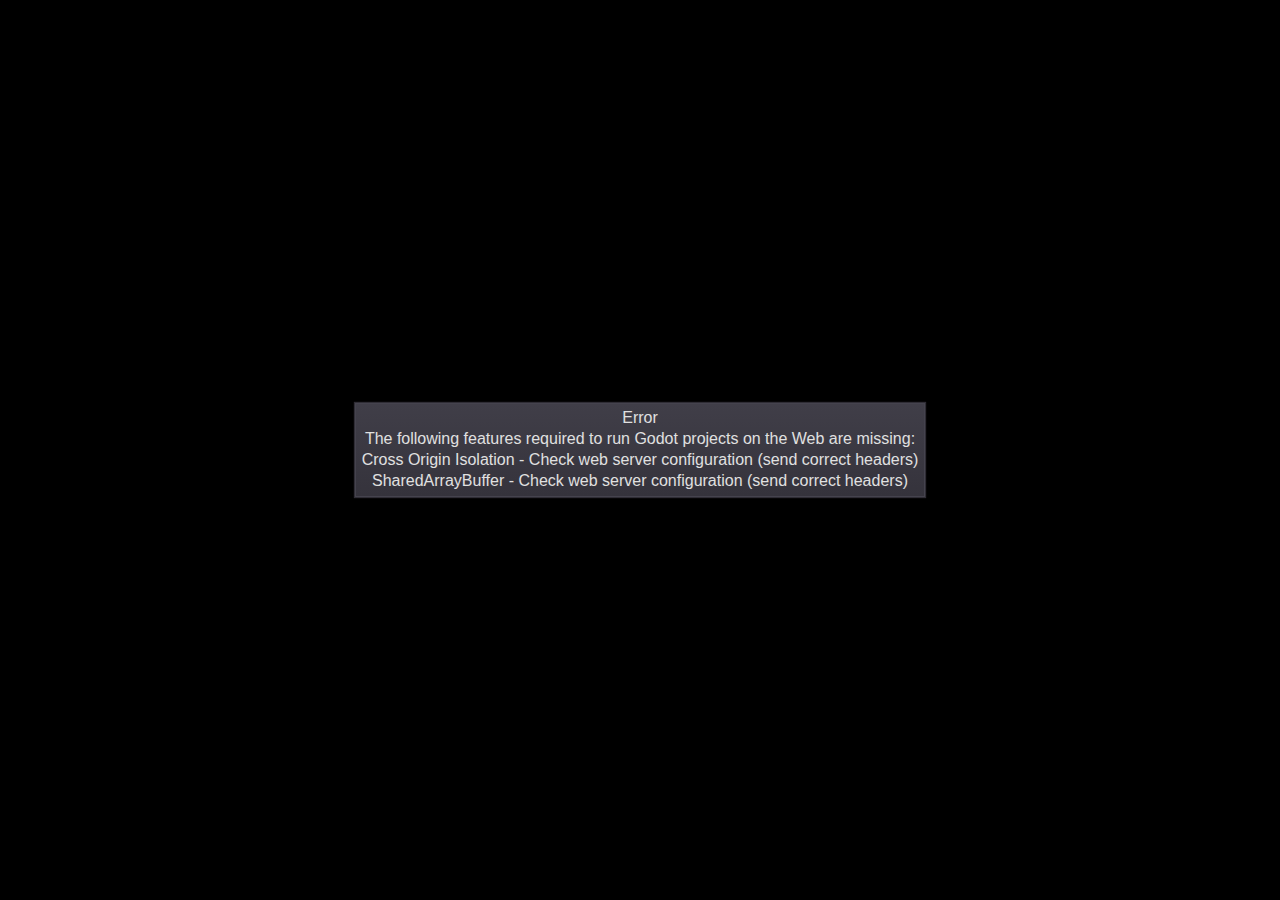
<file: res/Game/Inertia.html>
<!DOCTYPE html>
<html lang="en">
	<head>
		<meta charset="utf-8">
		<meta name="viewport" content="width=device-width, user-scalable=no">
		<title>Inertia</title>
		<style>
body {
	touch-action: none;
	margin: 0;
	border: 0 none;
	padding: 0;
	text-align: center;
	background-color: black;
}

#canvas {
	display: block;
	margin: 0;
	color: white;
}

#canvas:focus {
	outline: none;
}

.godot {
	font-family: 'Noto Sans', 'Droid Sans', Arial, sans-serif;
	color: #e0e0e0;
	background-color: #3b3943;
	background-image: linear-gradient(to bottom, #403e48, #35333c);
	border: 1px solid #45434e;
	box-shadow: 0 0 1px 1px #2f2d35;
}

/* Status display */

#status {
	position: absolute;
	left: 0;
	top: 0;
	right: 0;
	bottom: 0;
	display: flex;
	justify-content: center;
	align-items: center;
	/* don't consume click events - make children visible explicitly */
	visibility: hidden;
}

#status-progress {
	width: 366px;
	height: 7px;
	background-color: #38363A;
	border: 1px solid #444246;
	padding: 1px;
	box-shadow: 0 0 2px 1px #1B1C22;
	border-radius: 2px;
	visibility: visible;
}

@media only screen and (orientation:portrait) {
	#status-progress {
		width: 61.8%;
	}
}

#status-progress-inner {
	height: 100%;
	width: 0;
	box-sizing: border-box;
	transition: width 0.5s linear;
	background-color: #202020;
	border: 1px solid #222223;
	box-shadow: 0 0 1px 1px #27282E;
	border-radius: 3px;
}

#status-indeterminate {
	height: 42px;
	visibility: visible;
	position: relative;
}

#status-indeterminate > div {
	width: 4.5px;
	height: 0;
	border-style: solid;
	border-width: 9px 3px 0 3px;
	border-color: #2b2b2b transparent transparent transparent;
	transform-origin: center 21px;
	position: absolute;
}

#status-indeterminate > div:nth-child(1) { transform: rotate( 22.5deg); }
#status-indeterminate > div:nth-child(2) { transform: rotate( 67.5deg); }
#status-indeterminate > div:nth-child(3) { transform: rotate(112.5deg); }
#status-indeterminate > div:nth-child(4) { transform: rotate(157.5deg); }
#status-indeterminate > div:nth-child(5) { transform: rotate(202.5deg); }
#status-indeterminate > div:nth-child(6) { transform: rotate(247.5deg); }
#status-indeterminate > div:nth-child(7) { transform: rotate(292.5deg); }
#status-indeterminate > div:nth-child(8) { transform: rotate(337.5deg); }

#status-notice {
	margin: 0 100px;
	line-height: 1.3;
	visibility: visible;
	padding: 4px 6px;
	visibility: visible;
}
		</style>
		<link id='-gd-engine-icon' rel='icon' type='image/png' href='Inertia.icon.png' />
<link rel='apple-touch-icon' href='Inertia.apple-touch-icon.png'/>

	</head>
	<body>
		<canvas id="canvas">
			HTML5 canvas appears to be unsupported in the current browser.<br >
			Please try updating or use a different browser.
		</canvas>
		<div id="status">
			<div id="status-progress" style="display: none;" oncontextmenu="event.preventDefault();">
				<div id ="status-progress-inner"></div>
			</div>
			<div id="status-indeterminate" style="display: none;" oncontextmenu="event.preventDefault();">
				<div></div>
				<div></div>
				<div></div>
				<div></div>
				<div></div>
				<div></div>
				<div></div>
				<div></div>
			</div>
			<div id="status-notice" class="godot" style="display: none;"></div>
		</div>

		<script src="Inertia.js"></script>
		<script>
const GODOT_CONFIG = {"args":[],"canvasResizePolicy":2,"executable":"Inertia","experimentalVK":false,"fileSizes":{"Inertia.pck":47520,"Inertia.wasm":35708238},"focusCanvas":true,"gdextensionLibs":[]};
const engine = new Engine(GODOT_CONFIG);

(function () {
	const INDETERMINATE_STATUS_STEP_MS = 100;
	const statusProgress = document.getElementById('status-progress');
	const statusProgressInner = document.getElementById('status-progress-inner');
	const statusIndeterminate = document.getElementById('status-indeterminate');
	const statusNotice = document.getElementById('status-notice');

	let initializing = true;
	let statusMode = 'hidden';

	let animationCallbacks = [];
	function animate(time) {
		animationCallbacks.forEach((callback) => callback(time));
		requestAnimationFrame(animate);
	}
	requestAnimationFrame(animate);

	function animateStatusIndeterminate(ms) {
		const i = Math.floor((ms / INDETERMINATE_STATUS_STEP_MS) % 8);
		if (statusIndeterminate.children[i].style.borderTopColor === '') {
			Array.prototype.slice.call(statusIndeterminate.children).forEach((child) => {
				child.style.borderTopColor = '';
			});
			statusIndeterminate.children[i].style.borderTopColor = '#dfdfdf';
		}
	}

	function setStatusMode(mode) {
		if (statusMode === mode || !initializing) {
			return;
		}
		[statusProgress, statusIndeterminate, statusNotice].forEach((elem) => {
			elem.style.display = 'none';
		});
		animationCallbacks = animationCallbacks.filter(function (value) {
			return (value !== animateStatusIndeterminate);
		});
		switch (mode) {
		case 'progress':
			statusProgress.style.display = 'block';
			break;
		case 'indeterminate':
			statusIndeterminate.style.display = 'block';
			animationCallbacks.push(animateStatusIndeterminate);
			break;
		case 'notice':
			statusNotice.style.display = 'block';
			break;
		case 'hidden':
			break;
		default:
			throw new Error('Invalid status mode');
		}
		statusMode = mode;
	}

	function setStatusNotice(text) {
		while (statusNotice.lastChild) {
			statusNotice.removeChild(statusNotice.lastChild);
		}
		const lines = text.split('\n');
		lines.forEach((line) => {
			statusNotice.appendChild(document.createTextNode(line));
			statusNotice.appendChild(document.createElement('br'));
		});
	}

	function displayFailureNotice(err) {
		const msg = err.message || err;
		console.error(msg);
		setStatusNotice(msg);
		setStatusMode('notice');
		initializing = false;
	}

	const missing = Engine.getMissingFeatures();
	if (missing.length !== 0) {
		const missingMsg = 'Error\nThe following features required to run Godot projects on the Web are missing:\n';
		displayFailureNotice(missingMsg + missing.join('\n'));
	} else {
		setStatusMode('indeterminate');
		engine.startGame({
			'onProgress': function (current, total) {
				if (total > 0) {
					statusProgressInner.style.width = `${(current / total) * 100}%`;
					setStatusMode('progress');
					if (current === total) {
						// wait for progress bar animation
						setTimeout(() => {
							setStatusMode('indeterminate');
						}, 500);
					}
				} else {
					setStatusMode('indeterminate');
				}
			},
		}).then(() => {
			setStatusMode('hidden');
			initializing = false;
		}, displayFailureNotice);
	}
}());
		</script>
	</body>
</html>
</file>
